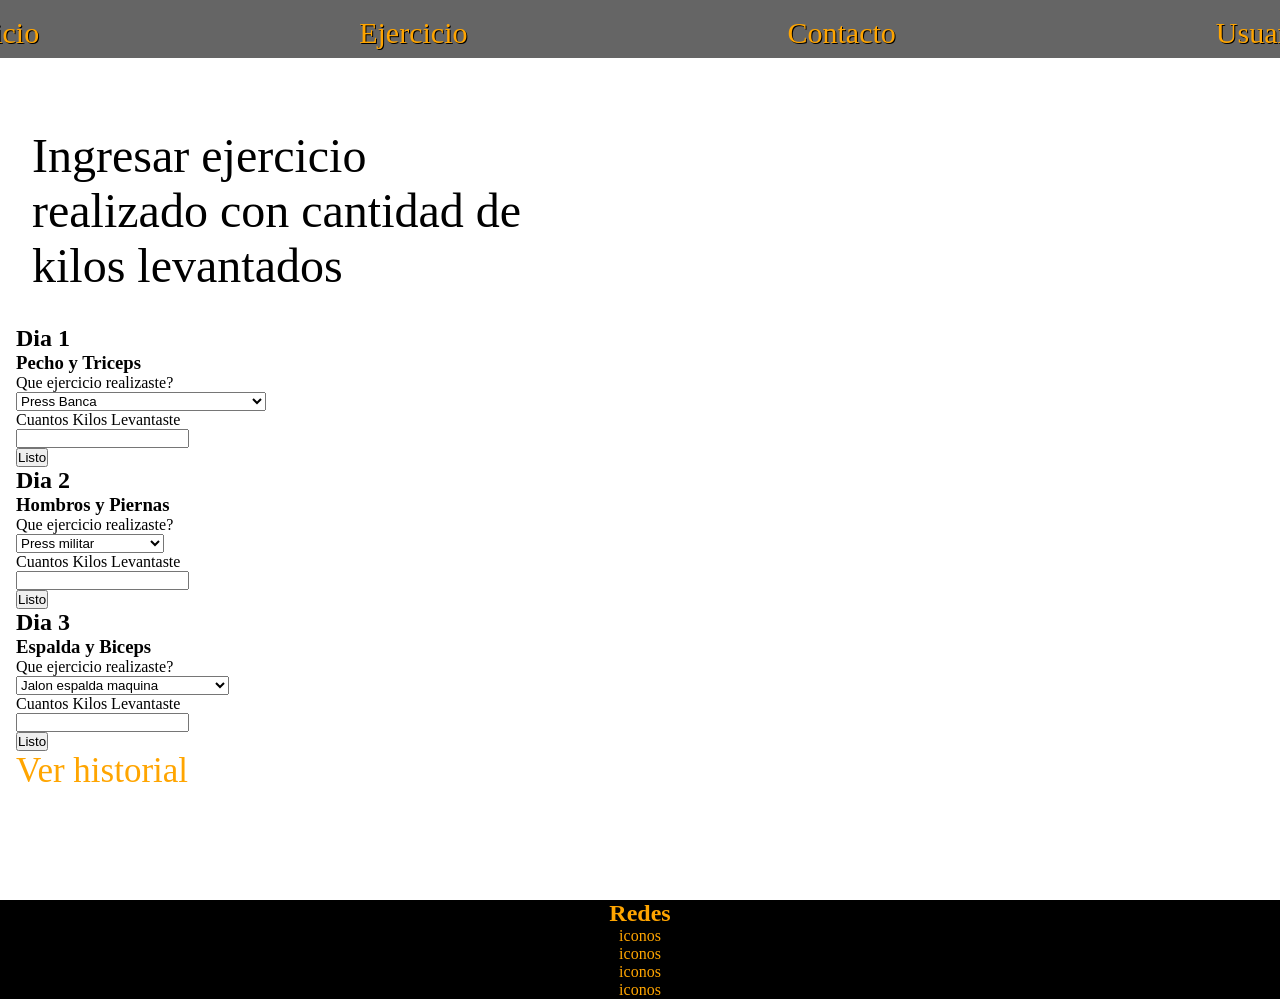
<file: pages/ejercicio.html>
<!DOCTYPE html>
<html lang="es">

<head>
    <meta charset="UTF-8">
    <meta http-equiv="X-UA-Compatible" content="IE=edge">
    <meta name="viewport" content="width=device-width, initial-scale=1.0">
    <link rel="stylesheet" href="../style/style.css">
    <title>Proyecto Final</title>
</head>

<body>
    <header>
        <section id="container-nav">
            <nav>
                <ul>
                    <li><a href="../index.html">Inicio</a></li>
                    <li><a href="./ejercicio.html">Ejercicio</a></li>
                    <li><a href="./contacto.html">Contacto</a></li>
                    <li><a href="../pages/usuarioCreado.html">Usuario</a></li>

                </ul>
            </nav>
        </section>
    </header>

    <main>
        <section id="container-ejercicio">
            <div class="contenedor-todo-ejercicio">
                <p class="text-explicacion-ejercicio">Ingresar ejercicio realizado con cantidad de kilos levantados</p>
                <h2 id="tituloEjercico">Dia 1</h2>
                <h3 class="tituloDiaMusculo">Pecho y Triceps</h3>

                <!-- a                                    -->

                <form action="" id="form1">
                    <label for="">Que ejercicio realizaste?</label>
                    <br>
                    <select id="ejercicioRealizadoPecho">
                        <option value="pressBanca">Press Banca</option>
                        <option value="pressBancaIn">Press Banca inclinado con mancuerna</option>
                        <option value="pressBancaDec">Press Banca declinado</option>
                        <option value="crucePoleas">Cruce de poleas</option>
                        <option value="pressFrances">Press frances en banco plano</option>
                        <option value="extenVerticales">Extensiones verticales</option>
                        <option value="tricepPoleaBarra">Triceps en polea alta barra</option>
                        <option value="tricepPoleaSoga">Triceps en polea alta soga</option>
                        
                    </select>
                    <br>
                    <label for="">Cuantos Kilos Levantaste</label>
                    <br>
                    <input type="text" name="" id="ejercicioRealizadoPecho1">
                    <br>
                    <p id="mostrarejercicio"></p>

                    <input type="submit" value="Listo" id="botonEjercicio">
                </form>




                <!--                                -->

                <div class="form-group">
                    <h2 id="tituloEjercico">Dia 2</h2>
                    <h3 class="tituloDiaMusculo">Hombros y Piernas</h3>

                    <form action="" id="form2">
                        <label for="">Que ejercicio realizaste?</label>
                        <br>
                        <select id="ejercicioSegundoDia">
                            <option value="pressMilitar">Press militar</option>
                            <option value="elevLat">Elevaciones laterales</option>
                            <option value="pressFrontBar">Press Frontal barra</option>
                            <option value="remoCuello">Remo al cuello</option>
                            <option value="arnoldPress">Arnold Press</option>
                            <option value="sentadilla">Sentadilla</option>
                            <option value="pesMuerto">Peso Muerto</option>
                            <option value="legPress">Leg Press</option>
                            <option value="hipThrust">Hip Thrust Barra</option>
                            <option value="cuadMaq">Cuadriceps Maquina</option>
                            <option value="isqMaq">Isquio En Maquina</option>
                        </select>
                        <br>
                        <label for="">Cuantos Kilos Levantaste</label>
                        <br>
                        <input type="text" name="" id="ejercicioRealizadoSegundoDia2">
                        <br>
                        <p id="mostrarejercicio2"></p>

                        <input type="submit" value="Listo" id="botonEjercicio2">
                    </form>
                </div>










                <div class="form-group">
                    <h2 id="tituloEjercico">Dia 3</h2>
                    <h3 class="tituloDiaMusculo">Espalda y Biceps</h3>

                    <form action="" id="form3">
                        <label for="">Que ejercicio realizaste?</label>
                        <br>
                        <select id="ejercicioTercerDia">
                            <option value="jalonEspdMq">Jalon espalda maquina</option>
                            <option value="altMancInc">Alternado Mancuernas inclinado</option>
                            <option value="polEspdabt">Polea Espalda Abierto</option>
                            <option value="polEspdacer">Polea Espalda Cerrado</option>
                            <option value="martilloManc">Martillo mancuerna</option>
                            <option value="curl21">Curl 21</option>
                            <option value="polEspda">Polea espalda</option>

                        </select>
                        <br>
                        <label for="">Cuantos Kilos Levantaste</label>
                        <br>
                        <input type="text" name="" id="ejercicioRealizadoTercerDia2">
                        <br>
                        <p id="mostrarejercicio3"></p>

                        <input type="submit" value="Listo" id="botonEjercicio3">
                    </form>

                

                    <a href="./historial.html" class="linkParaVerHistorial">Ver historial</a>
                </div>
            </div>

        </section>
    </main>
    <div>




    </div>
    <section id="container-footer">
        <footer>
            <div class="container-titulo-footer">
                <h2 class="titulo-footer">Redes</h2>
                <p>iconos</p>
                <p>iconos</p>
                <p>iconos</p>
                <p>iconos</p>
            </div>
        </footer>

    </section>

    <script src="../script/ejercicios.js"></script>

</body>

</html>
</file>
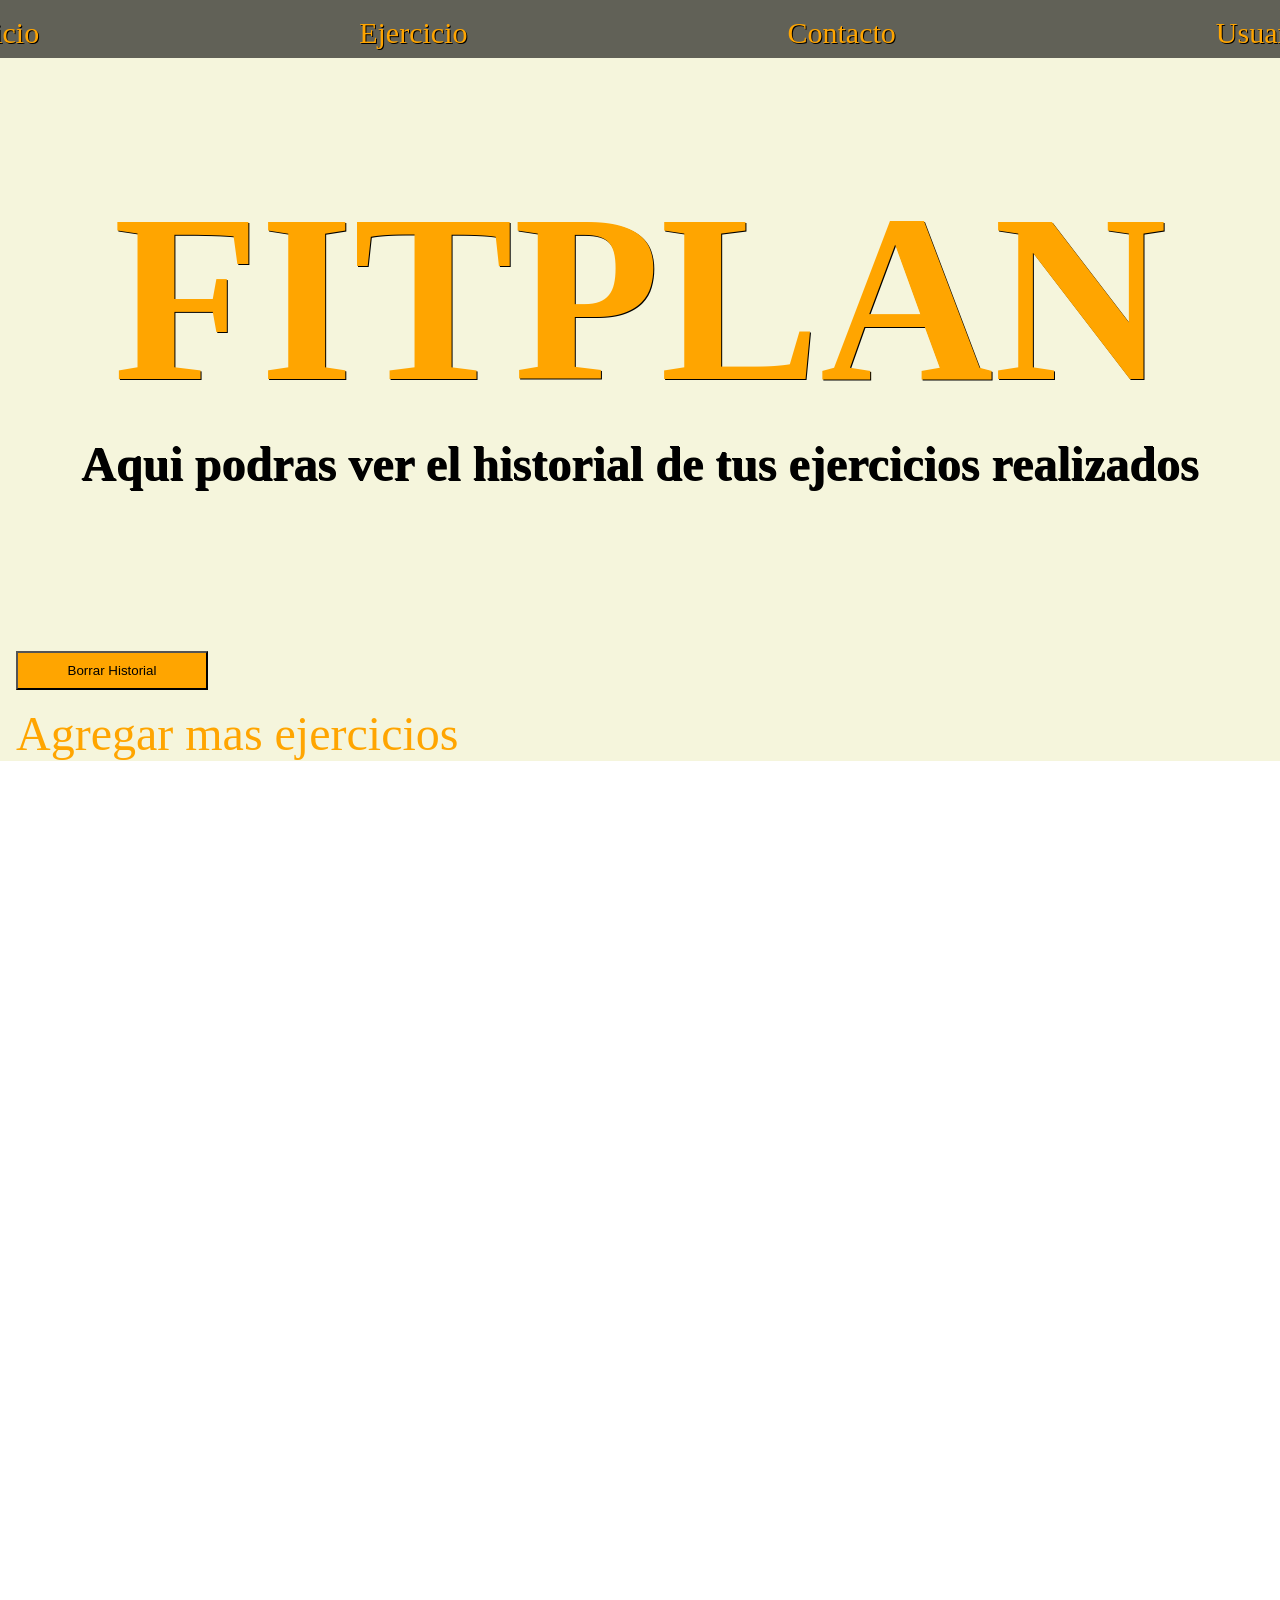
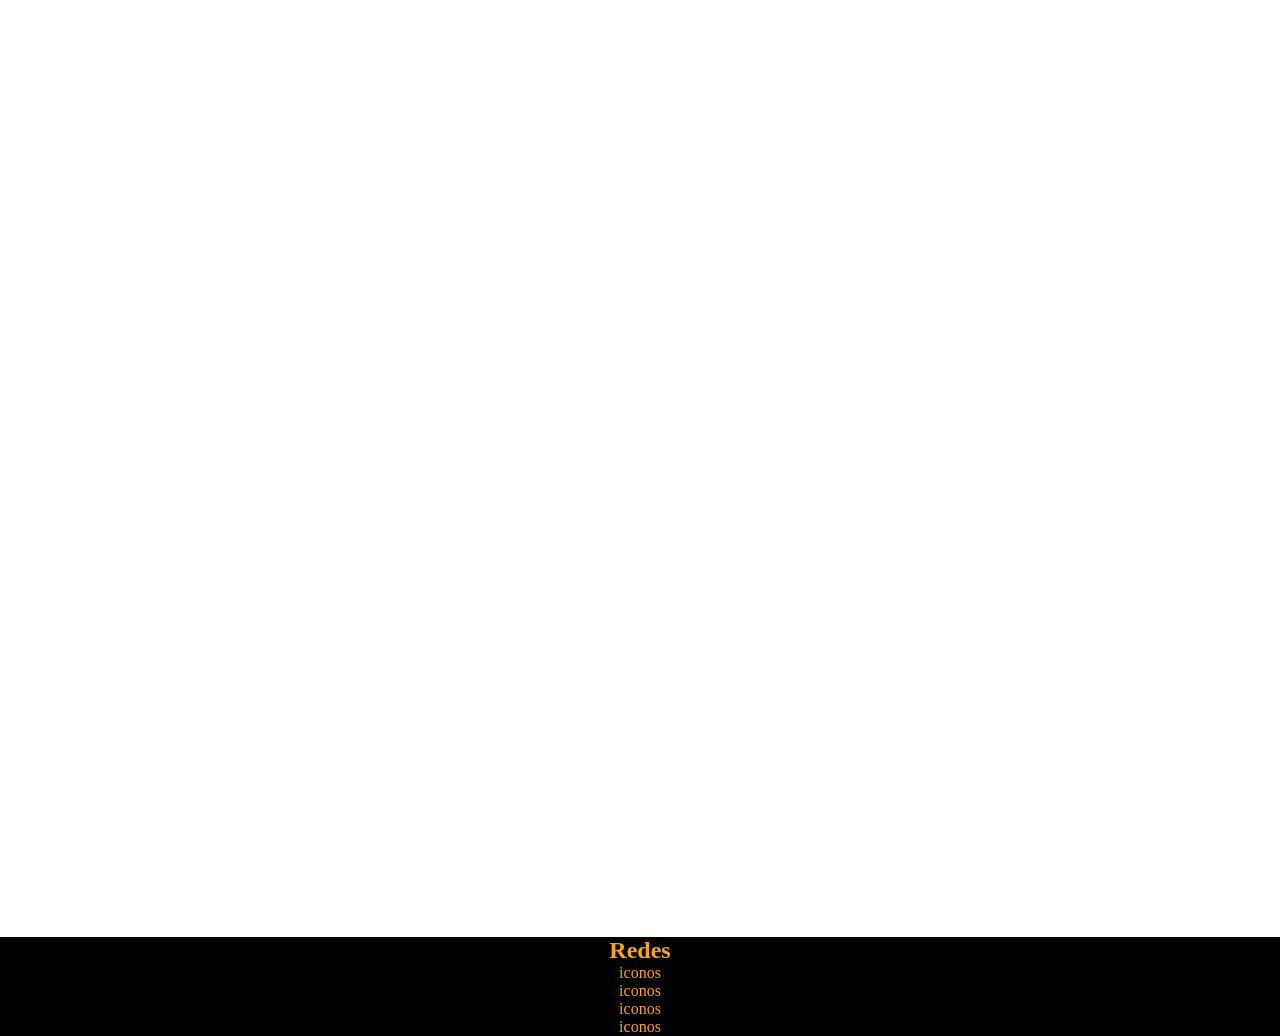
<file: pages/historial.html>
<!DOCTYPE html>
<html lang="es">

<head>
    <meta charset="UTF-8">
    <meta http-equiv="X-UA-Compatible" content="IE=edge">
    <meta name="viewport" content="width=device-width, initial-scale=1.0">
    <link rel="stylesheet" href="../style/style.css">
    <title>Proyecto Final</title>
</head>

<body>
    <header>
        <section id="container-nav">
            <nav>
                <ul>
                    <li><a href="../index.html">Inicio</a></li>
                    <li><a href="./ejercicio.html">Ejercicio</a></li>
                    <li><a href="./contacto.html">Contacto</a></li>
                    <li><a href="../pages/usuarioCreado.html">Usuario</a></li>

                </ul>
            </nav>
        </section>
    </header>

    <main>
        <section id="container-inicio-historial">
            <div class="container-titulo">
                <h1 class="titulo-historial">FITPLAN</h1>
                <h2 class="subtitulo-historial">Aqui podras ver el historial de tus ejercicios realizados</h2>
            </div>
            
        <div class="resultadosDeEjercicios">
            <p id="mostrarElResultado"></p>
            <p id="mostrarElResultado1"></p>
            <p id="mostrarElResultado2"></p>
        </div>
        <div class="botones-historial">
            <input type="button" value="Borrar Historial" id="borrarHistorial">
        <a href="./ejercicio.html">Agregar mas ejercicios</a>

        </div>
        
    </section>
    </main>
    <section id="container-footer">
        <footer>
            <div class="container-titulo-footer">
                <h2 class="titulo-footer">Redes</h2>
                <p>iconos</p>
                <p>iconos</p>
                <p>iconos</p>
                <p>iconos</p>
            </div>
        </footer>

    </section>

    <script src="../script/historial.js"></script>

</body>

</html>
</file>
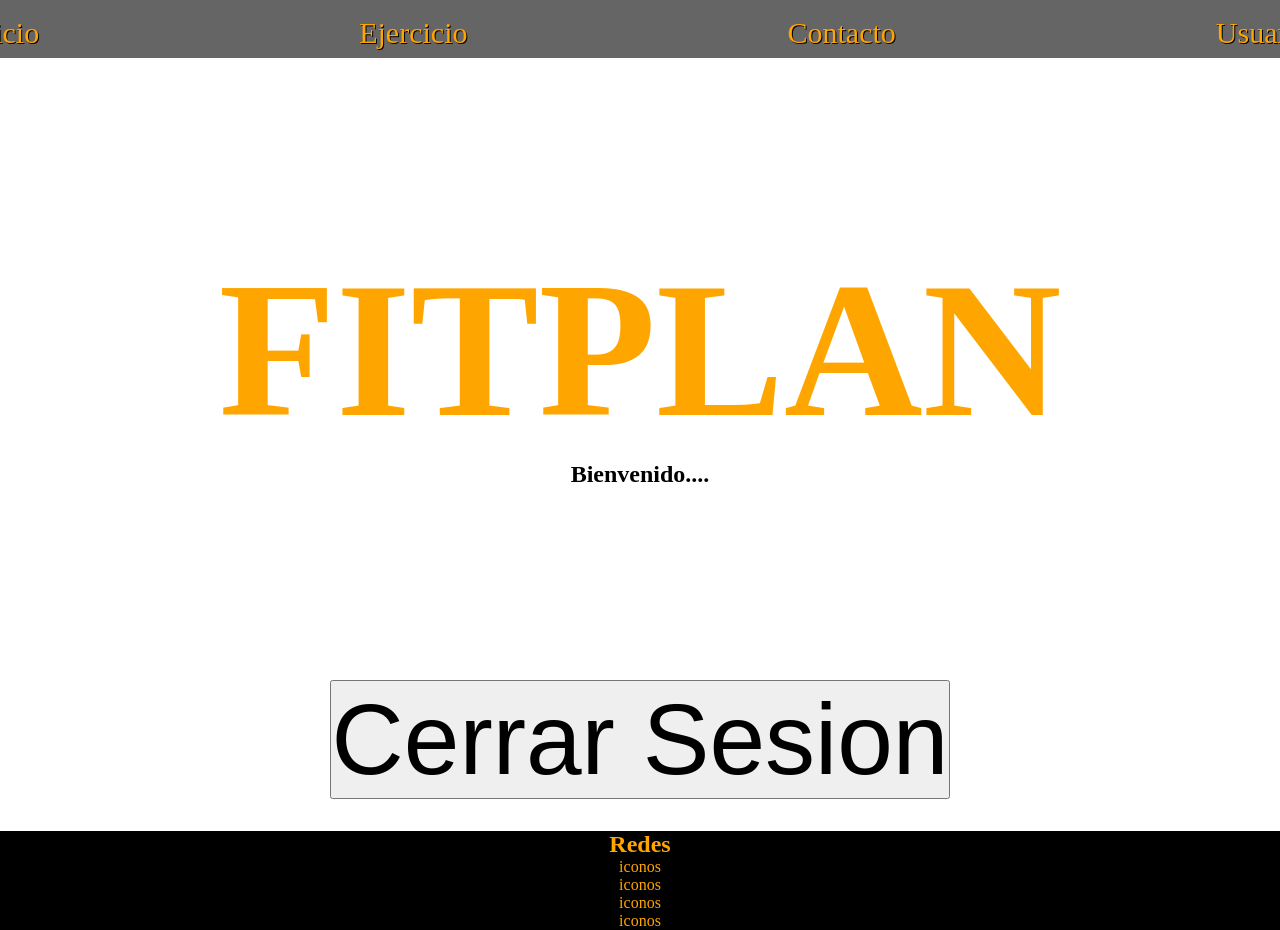
<file: pages/usuarioCreado.html>
<!DOCTYPE html>
<html lang="es">

<head>
    <meta charset="UTF-8">
    <meta http-equiv="X-UA-Compatible" content="IE=edge">
    <meta name="viewport" content="width=device-width, initial-scale=1.0">
    <link rel="stylesheet" href="../style/style.css">
    <title>Proyecto Final</title>
</head>

<body>
    <header>
        <section id="container-nav">
            <nav>
                <ul>
                    <li><a href="../index.html">Inicio</a></li>
                    <li><a href="./ejercicio.html">Ejercicio</a></li>
                    <li><a href="./contacto.html">Contacto</a></li>
                    <li><a href="../pages/usuarioCreado.html">Usuario</a></li>
                </ul>
            </nav>
        </section>
    </header>

    <main>
        <div class="container-logeo2">
            <h1>FITPLAN</h1>
            <h2 id="nombreAMostrar">Bienvenido....</h2>
            
        </div>
            
        <div class="containerBoton">
            <form action="">
                <input type="submit" value="Cerrar Sesion" id="boton2">
            </form>
        </div>
    </main>

    <section id="container-footer">
        <footer>
            <div class="container-titulo-footer">
                <h2 class="titulo-footer">Redes</h2>
                <p>iconos</p>
                <p>iconos</p>
                <p>iconos</p>
                <p>iconos</p>
            </div>
        </footer>

    </section>

    <script src="../script/usuarioCreado.js"></script>

</body>

</html>
</file>
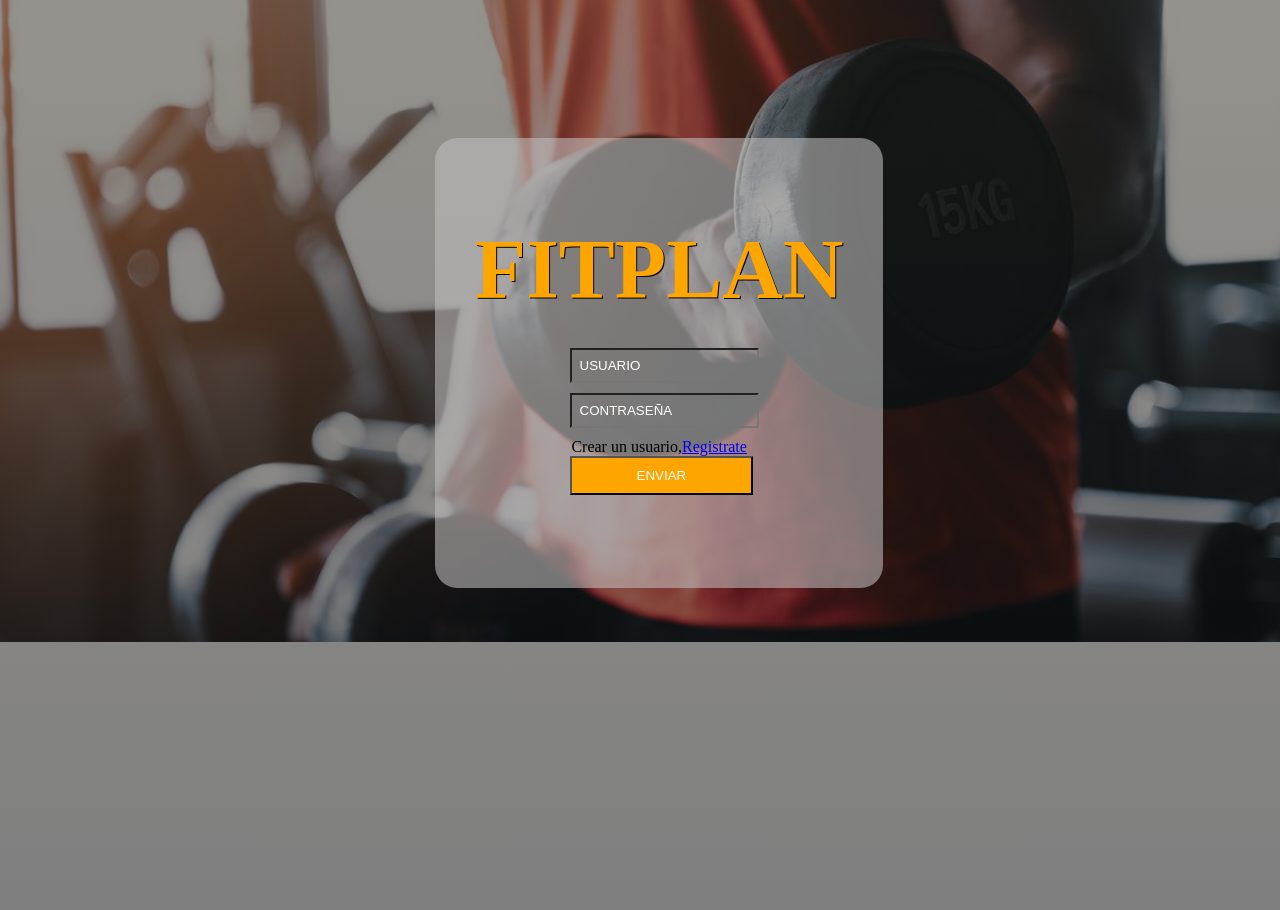
<file: pages/usuarioInicio.html>
<!DOCTYPE html>
<html lang="es">

<head>
    <meta charset="UTF-8">
    <meta http-equiv="X-UA-Compatible" content="IE=edge">
    <meta name="viewport" content="width=device-width, initial-scale=1.0">
    <link rel="stylesheet" href="../style/style.css">
    <title>Proyecto Final</title>
</head>

<body>

    <main class="container-login">

        <section id="container-formulario">
            <div class="titulo-formulario">
                <h1 class="titulo">FITPLAN</h1>
            </div>
            <div class="formulario">
                <form action="">
                    <input type="text" name="" id="usuario" placeholder="USUARIO">
                    <input type="password" name="" id="contraseña" placeholder="CONTRASEÑA">
                    <p>Crear un usuario,<a href="usuarioRegistro.html">Registrate</a></p>
                    <input type="submit" value="ENVIAR" id="boton">
                </form>
            </div>
            <div id="texterror">
                <p></p>
            </div>
        </section>


    </main>


    <script src="../script/logeo.js"></script>

</body>

</html>
</file>
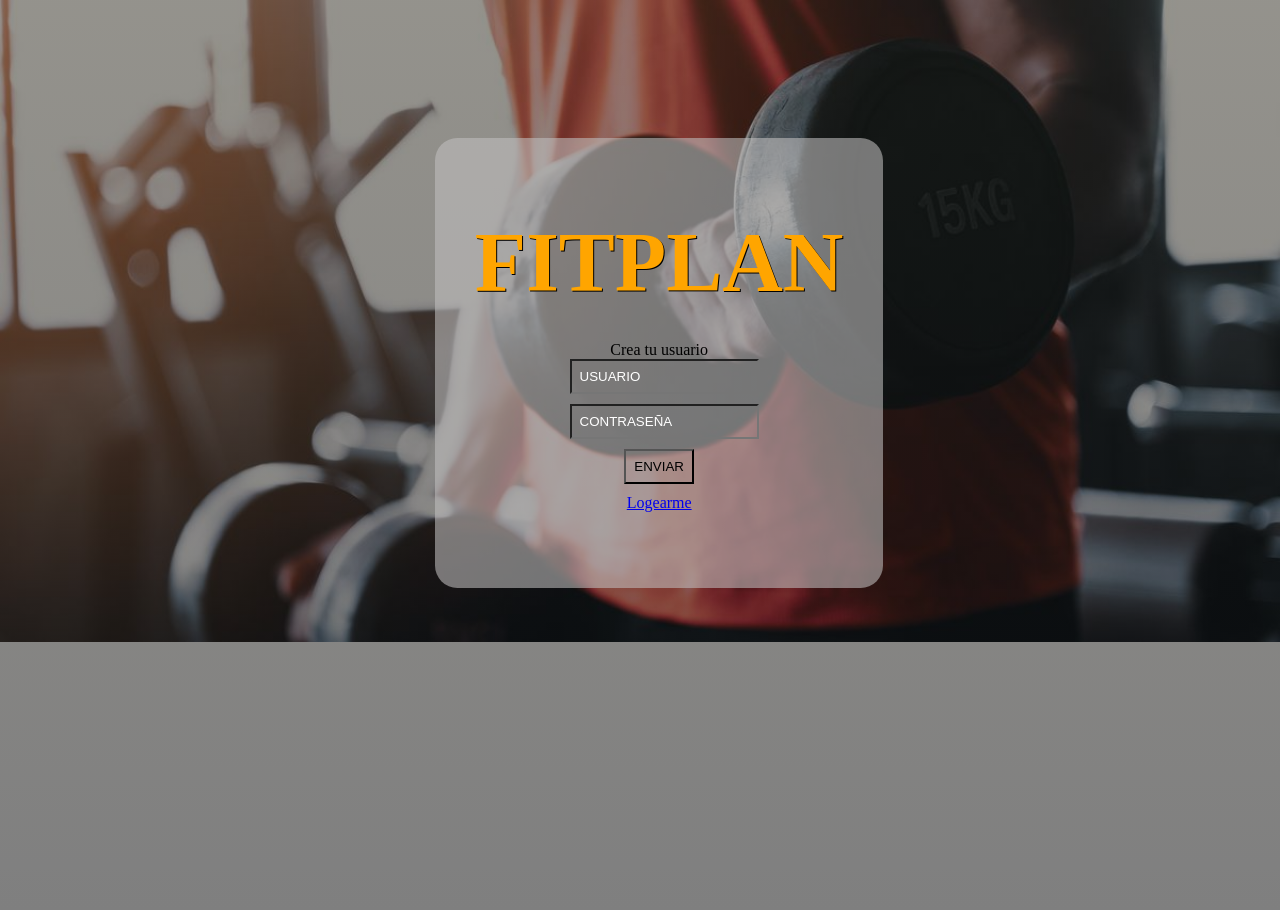
<file: pages/usuarioRegistro.html>
<!DOCTYPE html>
<html lang="es">

<head>
    <meta charset="UTF-8">
    <meta http-equiv="X-UA-Compatible" content="IE=edge">
    <meta name="viewport" content="width=device-width, initial-scale=1.0">
    <link rel="stylesheet" href="../style/style.css">
    <title>Proyecto Final</title>
</head>

<body>

    <main class="container-login">

        <section id="container-formulario">
            <div class="titulo-formulario">
                <h1 class="titulo">FITPLAN</h1>
            </div>
            <p>Crea tu usuario</p>
            <div class="formulario-register">
                <form action="">
                    <input type="text" name="" id="usuarioRegister" placeholder="USUARIO">
                    <input type="password" name="" id="contraseñaRegister" placeholder="CONTRASEÑA">
                    <p id="textRegister"></p>
                    <input type="submit" value="ENVIAR" id="botonRegister">
                </form>
                <a href="./usuarioInicio.html">Logearme</a>
            </div>
    
        </section>


    </main>

   
    <script src="../script/registro.js"></script>

</body>

</html>
</file>
<file: style/style.css>
* {
  margin: 0;
  padding: 0; }

nav {
  position: fixed;
  width: 100vw; }

#container-nav nav ul {
  display: flex;
  text-align: center;
  justify-content: center;
  list-style: none;
  margin-bottom: 1.5rem;
  background-color: rgba(0, 0, 0, 0.603);
  padding-bottom: .5rem;
  padding-top: 1rem; }

#container-nav nav ul a {
  padding: 0 10rem;
  font-size: 30px;
  text-decoration: none;
  color: orange;
  text-shadow: 1px 1px black; }

#container-nav nav ul a:hover {
  color: white;
  transition: .2s; }

.container-login {
  background: linear-gradient(rgba(22, 18, 5, 0.459), rgba(0, 0, 0, 0.5)), url(../images/gim1.jpg);
  background-repeat: no-repeat;
  background-size: 100%;
  height: 100vh;
  padding-top: 10px; }

#container-formulario {
  display: flex;
  justify-content: center;
  text-align: center;
  flex-direction: column;
  height: 50vh;
  width: 35%;
  margin-left: 34%;
  margin-top: 10%;
  background-color: rgba(192, 191, 191, 0.575);
  border-radius: 5%; }

#container-formulario .titulo-formulario {
  color: orange;
  text-shadow: 1px 1px black;
  font-size: 3.5rem;
  margin-bottom: 30px; }

#container-formulario form {
  width: 40%;
  margin-left: 30%; }

#container-formulario input {
  margin-bottom: 10px;
  padding: 8px;
  background-color: rgba(255, 255, 255, 0); }

::placeholder {
  color: white; }

#container-formulario #boton {
  background-color: orange;
  color: white;
  padding: 10px 65px; }

#container-formulario #boton:hover {
  background-color: white;
  color: #070707; }

#container-inicio {
  display: flex;
  justify-content: center;
  text-align: center;
  align-items: center;
  flex-direction: column;
  background: linear-gradient(rgba(22, 18, 5, 0.459), rgba(0, 0, 0, 0.5)), url(../images/Gimnasios.webp);
  background-size: 100%;
  background-position: center;
  background-repeat: no-repeat;
  height: 100vh; }

#container-inicio .container-titulo .titulo-inicio {
  font-size: 10rem;
  color: orange;
  text-shadow: 1px 1px black;
  margin-bottom: 10rem;
  margin-top: 3rem; }

#container-inicio .container-informacion .text-inicio {
  font-size: 3rem;
  color: rgba(255, 255, 255, 0.884);
  width: 60%;
  margin: auto;
  letter-spacing: 4px;
  background-color: rgba(0, 0, 0, 0.589); }

#container-ejercicio {
  display: flex;
  flex-direction: column;
  background-size: 100%;
  background-position: center;
  background-repeat: no-repeat;
  height: 100vh; }

#container-ejercicio .contenedor-todo-ejercicio {
  margin-top: 8rem;
  margin-left: 1rem; }

#container-ejercicio .text-explicacion-ejercicio {
  font-size: 3rem;
  color: black;
  margin-bottom: 2rem;
  width: 40%;
  margin-left: 1rem; }

#container-ejercicio .linkParaVerHistorial {
  font-size: 35px;
  text-decoration: none;
  list-style: none;
  color: orange; }

#container-ejercicio .linkParaVerHistorial:hover {
  color: black;
  transition: .2s; }

#container-footer {
  display: flex;
  text-align: center;
  justify-content: center;
  background-color: black;
  color: orange; }

.container-logeo2 {
  display: flex;
  padding-top: 15rem;
  margin-bottom: 12rem;
  text-align: center;
  justify-content: center;
  align-items: center;
  flex-direction: column; }
  .container-logeo2 h1 {
    font-size: 12rem;
    color: orange; }

.containerBoton {
  display: flex;
  justify-content: center;
  align-items: center;
  margin-bottom: 2rem; }
  .containerBoton form input {
    font-size: 100px; }

#container-inicio-historial {
  background-color: beige;
  margin-bottom: 111rem;
  padding-top: 10rem; }
  #container-inicio-historial .container-titulo {
    display: flex;
    font-size: 10rem;
    text-shadow: 1px 1px black;
    color: orange;
    text-align: center;
    justify-content: center;
    margin-bottom: 10rem;
    flex-direction: column; }
    #container-inicio-historial .container-titulo .subtitulo-historial {
      font-size: 3rem;
      color: black; }
  #container-inicio-historial .resultadosDeEjercicios {
    font-size: 2rem;
    margin-left: 1rem;
    color: #698000; }
    #container-inicio-historial .resultadosDeEjercicios p {
      margin-bottom: 3rem; }
  #container-inicio-historial .botones-historial {
    flex-direction: column;
    display: flex;
    margin-left: 1rem; }
    #container-inicio-historial .botones-historial input {
      padding: 10px;
      width: 12rem;
      background-color: orange; }
    #container-inicio-historial .botones-historial input:hover {
      background-color: #fffdfd;
      transition: .2s; }
    #container-inicio-historial .botones-historial a {
      font-size: 3rem;
      text-decoration: none;
      color: orange;
      margin-top: 1rem; }
    #container-inicio-historial .botones-historial a:hover {
      color: black;
      transition: .2s; }

#container-inicio-contacto .container-titulo-contacto {
  font-size: 7rem;
  padding-top: 10rem;
  display: flex;
  padding-bottom: 20rem;
  background-color: orange;
  justify-content: center;
  text-align: center; }
</file>
